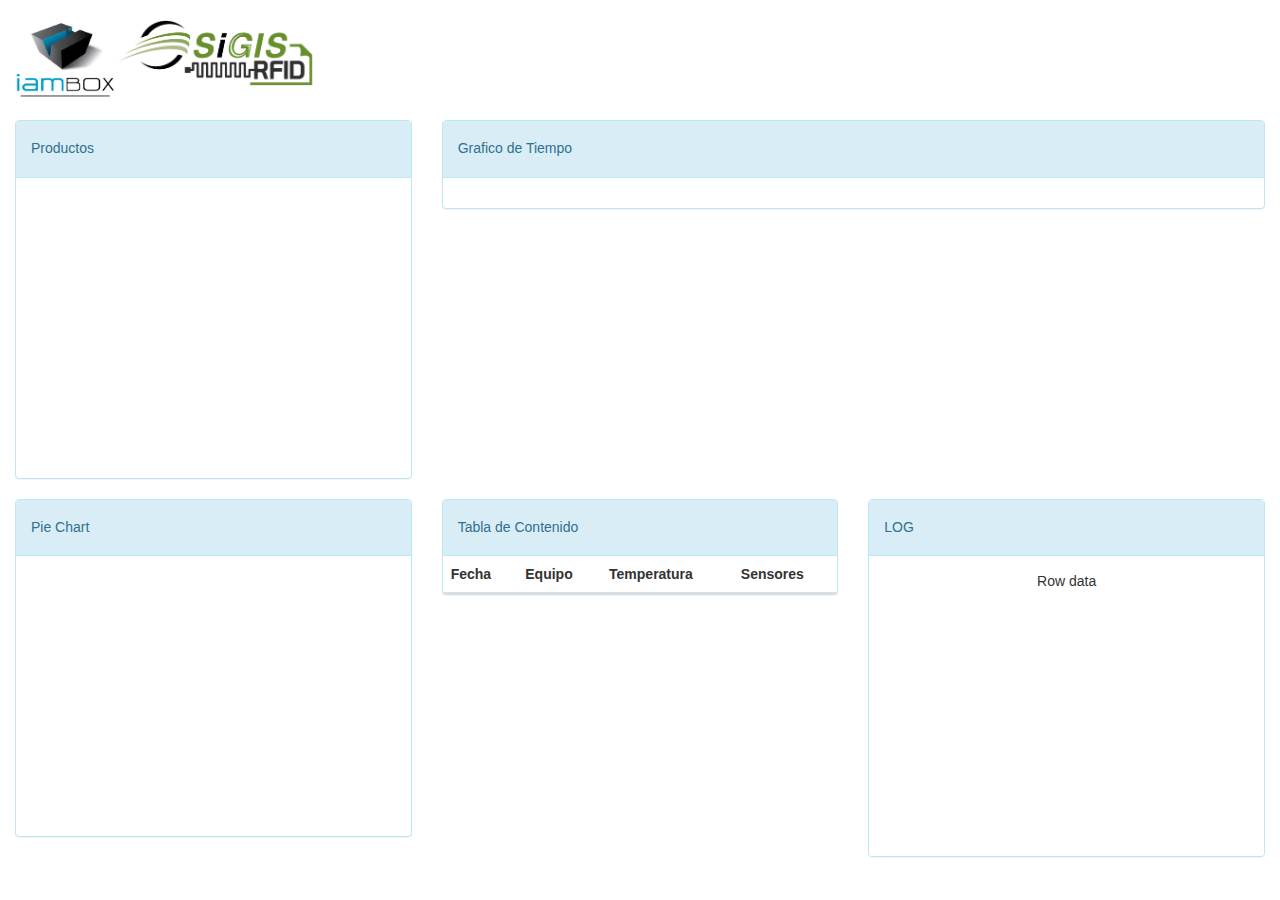
<file: index_ORIGINAL.html>
<!DOCTYPE html>
<html lang='en'>
<head>
	<meta charset='utf-8' />
	<title>Dashboard</title>
	<!-- CSS Styles -->
	<link href="css/bootstrap.min.css" rel="stylesheet">
	<link href="css/dc.css" rel="stylesheet">
	<link href="css/leaflet.css" rel="stylesheet">
	<link href="css/leaflet.markercluster.css" rel="stylesheet">
	<!-- Le Js Scripts -->
</head>
<body>
    <div class="container-fluid">
    <br>
    <div class="row">
	    <div class="col-lg-12 col-md-12">
		    <img src="/images/logo-iambox.jpg" style="float:left;" class="img-responsive" alt="Responsive image" height="60" width="100">
		    <img src="/images/logo_sigis_rfid.png" style="float:left;" class="img-responsive" alt="Responsive image" height="60" width="200">
	    </div>
    </div>
    <br>
    		<div class="row">
				<div class="col-lg-4 col-md-4">
					<div class="panel panel-info table-responsive">
					  <div class="panel-heading">
					    <h5>Productos</h5>
					  </div>
					  <div class="panel-body" align="center">
					
					  	<div id="mapaChart" class="col-md-12" align="center" style="height:270px;"></div>
					  </div>			  
					</div>
				</div>
				<div class="col-lg-8 col-md-8">
					<div class="panel panel-info table-responsive">
					  <div class="panel-heading">
					    <h5> Grafico de Tiempo </h5>
					  </div>
					  <div id="lineContainer" class="panel-body" align="center">
					  	<div class ="row">
					  		<div id="lineChart"></div>
					  	</div>
					  	<div class ="row">
					  		<div id="volumeLineChart"></div>
					  	</div>
					  </div>
					</div>
				</div>
				<!-- <div class="col-lg-4 col-md-4">
					<div class="panel panel-default table-responsive">
					  <div class="panel-heading">
					    <h5> Entrada/Salida </h5>
					  </div>
					  <div class="panel-body" align="center">
					  	Timeline Chart
					  	<div id="operadoraChart" style="width:310px; height:250px;"></div>
					  </div>
					</div>
				</div> -->
			</div>
			<div class="row">
				<div class="col-lg-4 col-md-4">
					<div class="panel panel-info table-responsive">
					  <div class="panel-heading">
					    <h5>Pie Chart</h5>
					  </div>
					  <div class="panel-body" align="center">
					  	<div id="equiposChart" class="col-md-12" style="height:250px;"></div>
					  </div>			  
					</div>
				</div>
				<div class="col-lg-4 col-md-4">
					<div class="panel panel-info table-responsive">
					  <div class="panel-heading">
					    <h5>Tabla de Contenido</h5>
					  </div><!-- 
					  <div class="panel-body" align="center">
					  	<div id="plataformaChart" style="width:450px; height:250px;"></div>
					  </div> -->
					  <!-- fecha,equipo,temp,cantidad,lat,lon -->
					  <table class="table table-hover" id='table-chart'>
			              <thead>
			                <tr>
			                  <th>Fecha</th>
			                  <th>Equipo</th>
			                  <th>Temperatura</th>
			                  <th>Sensores</th>
			                </tr>
			              </thead>
			              <!-- <tbody>
			                <tr>
			                  <td>1,001</td>
			                  <td>Lorem</td>
			                  <td>ipsum</td>
			                  <td>dolor</td>
			                  <td>sit</td>
			                </tr>
			                <tr>
			                  <td>1,001</td>
			                  <td>Lorem</td>
			                  <td>ipsum</td>
			                  <td>dolor</td>
			                  <td>sit</td>
			                </tr>

			                <tr>
			                  <td>1,002</td>
			                  <td>amet</td>
			                  <td>consectetur</td>
			                  <td>adipiscing</td>
			                  <td>elit</td>
			                </tr>
			                <tr>
			                  <td>1,003</td>
			                  <td>Integer</td>
			                  <td>nec</td>
			                  <td>odio</td>
			                  <td>Praesent</td>
			                </tr>
			                <tr>
			                  <td>1,003</td>
			                  <td>libero</td>
			                  <td>Sed</td>
			                  <td>cursus</td>
			                  <td>ante</td>
			                </tr>
			                <tr>
			                  <td>1,004</td>
			                  <td>dapibus</td>
			                  <td>diam</td>
			                  <td>Sed</td>
			                  <td>nisi</td>
			                </tr>
			                <tr>
			                  <td>1,005</td>
			                  <td>Nulla</td>
			                  <td>quis</td>
			                  <td>sem</td>
			                  <td>at</td>
			                </tr>
              			   </tbody> -->
            		</table>			  
					</div>
				</div>
				<div class="col-lg-4 col-md-4">
					<div class="panel panel-info table-responsive">
					  <div class="panel-heading">
					    <h5>LOG</h5>
					  </div>
					  <div class="panel-body" align="center">
					  	 Row data 
					  	<div id="plataformaChart" style="width:450px; height:250px;"></div>
					  </div>			  
					</div>
				</div>
				
			</div>
    </div>
    <script src="js/jquery-2.1.1.js"></script>
    <script src="js/bootstrap.js"></script>
    <script src="js/d3.js"></script>
    <script src="js/crossfilter.js"></script>
    <script src="js/dc.js"></script>
    <script src="js/leaflet.js"></script>
    <script src="js/leaflet.markercluster.js"></script>
    <script src="js/dc.leaflet.js"></script>
    <script src="js/app.js"></script>
</body>
</html>
</file>
<file: css/dc.css>
div.dc-chart {
    float: left;
}

.dc-chart rect.bar {
    stroke: none;
    cursor: pointer;
}

.dc-chart rect.bar:hover {
    fill-opacity: .5;
}

.dc-chart rect.stack1 {
    stroke: none;
    fill: red;
}

.dc-chart rect.stack2 {
    stroke: none;
    fill: green;
}

.dc-chart rect.deselected {
    stroke: none;
    fill: #ccc;
}

.dc-chart .pie-slice {
    fill: black;
    font-size: 12px;
    cursor: pointer;
}

.dc-chart .pie-slice.external{
    fill: black;
}

.dc-chart .pie-slice :hover {
    fill-opacity: .8;
}

.dc-chart .pie-slice.highlight {
    fill-opacity: .8;
}

.dc-chart .selected path {
    stroke-width: 3;
    stroke: #ccc;
    fill-opacity: 1;
}

.dc-chart .deselected path {
    stroke: none;
    fill-opacity: .5;
    fill: #ccc;
}

.dc-chart .axis path, .axis line {
    fill: none;
    stroke: #000;
    shape-rendering: crispEdges;
}

.dc-chart .axis text {
    font: 10px sans-serif;
}

.dc-chart .grid-line {
    fill: none;
    stroke: #ccc;
    opacity: .5;
    shape-rendering: crispEdges;
}

.dc-chart .grid-line line {
    fill: none;
    stroke: #ccc;
    opacity: .5;
    shape-rendering: crispEdges;
}

.dc-chart .brush rect.background {
    z-index: -999;
}

.dc-chart .brush rect.extent {
    fill: steelblue;
    fill-opacity: .125;
}

.dc-chart .brush .resize path {
    fill: #eee;
    stroke: #666;
}

.dc-chart path.line {
    fill: none;
    stroke-width: 1.5px;
}

.dc-chart circle.dot {
    stroke: none;
}

.dc-chart g.dc-tooltip path {
    fill: none;
    stroke: grey;
    stroke-opacity: .8;
}

.dc-chart path.area {
    fill-opacity: .3;
    stroke: none;
}

.dc-chart .node {
    font-size: 0.7em;
    cursor: pointer;
}

.dc-chart .node :hover {
    fill-opacity: .8;
}

.dc-chart .selected circle {
    stroke-width: 3;
    stroke: #ccc;
    fill-opacity: 1;
}

.dc-chart .deselected circle {
    stroke: none;
    fill-opacity: .5;
    fill: #ccc;
}

.dc-chart .bubble {
    stroke: none;
    fill-opacity: 0.6;
}

.dc-data-count {
    float: right;
    margin-top: 15px;
    margin-right: 15px;
}

.dc-data-count .filter-count {
    color: #3182bd;
    font-weight: bold;
}

.dc-data-count .total-count {
    color: #3182bd;
    font-weight: bold;
}

.dc-data-table {
}

.dc-chart g.state {
    cursor: pointer;
}

.dc-chart g.state :hover {
    fill-opacity: .8;
}

.dc-chart g.state path {
    stroke: white;
}

.dc-chart g.selected path {
}

.dc-chart g.deselected path {
    fill: grey;
}

.dc-chart g.selected text {
}

.dc-chart g.deselected text {
    display: none;
}

.dc-chart g.county path {
    stroke: white;
    fill: none;
}

.dc-chart g.debug rect {
    fill: blue;
    fill-opacity: .2;
}

.dc-chart g.row rect {
    fill-opacity: 0.8;
    cursor: pointer;
}

.dc-chart g.row rect:hover {
    fill-opacity: 0.6;
}

.dc-chart g.row text {
    fill: black;
    font-size: 12px;
    cursor: pointer;
}

.dc-legend {
    font-size: 11px;
}

.dc-legend-item {
    cursor: pointer;
}

.dc-chart g.axis text {
    /* Makes it so the user can't accidentally click and select text that is meant as a label only */
    -webkit-user-select: none; /* Chrome/Safari */
    -moz-user-select: none; /* Firefox */
    -ms-user-select: none; /* IE10 */
    -o-user-select: none;
    user-select: none;
    pointer-events: none;
}

.dc-chart path.highlight {
    stroke-width: 3;
    fill-opacity: 1;
    stroke-opacity: 1;
}

.dc-chart .highlight {
    fill-opacity: 1;
    stroke-opacity: 1;
}

.dc-chart .fadeout {
    fill-opacity: 0.2;
    stroke-opacity: 0.2;
}

.dc-chart path.dc-symbol, g.dc-legend-item.fadeout {
    fill-opacity: 0.5;
    stroke-opacity: 0.5;
}

.dc-hard .number-display {
    float: none;
}

.dc-chart .box text {
    font: 10px sans-serif;
    -webkit-user-select: none; /* Chrome/Safari */
    -moz-user-select: none; /* Firefox */
    -ms-user-select: none; /* IE10 */
    -o-user-select: none;
    user-select: none;
    pointer-events: none;
}

.dc-chart .box line,
.dc-chart .box circle {
    fill: #fff;
    stroke: #000;
    stroke-width: 1.5px;
}

.dc-chart .box rect {
    stroke: #000;
    stroke-width: 1.5px;
}

.dc-chart .box .center {
    stroke-dasharray: 3,3;
}

.dc-chart .box .outlier {
    fill: none;
    stroke: #ccc;
}

.dc-chart .box.deselected .box {
    fill: #ccc;
}

.dc-chart .box.deselected {
    opacity: .5;
}

.dc-chart .symbol{
    stroke: none;
}

.dc-chart .heatmap .box-group.deselected rect {
    stroke: none;
    fill-opacity: .5;
    fill: #ccc;
}

.dc-chart .heatmap g.axis text {
    pointer-events: all;
    cursor: pointer;
}
</file>
<file: css/leaflet.css>
/* required styles */

.leaflet-map-pane,
.leaflet-tile,
.leaflet-marker-icon,
.leaflet-marker-shadow,
.leaflet-tile-pane,
.leaflet-tile-container,
.leaflet-overlay-pane,
.leaflet-shadow-pane,
.leaflet-marker-pane,
.leaflet-popup-pane,
.leaflet-overlay-pane svg,
.leaflet-zoom-box,
.leaflet-image-layer,
.leaflet-layer {
	position: absolute;
	left: 0;
	top: 0;
	}
.leaflet-container {
	overflow: hidden;
	-ms-touch-action: none;
	}
.leaflet-tile,
.leaflet-marker-icon,
.leaflet-marker-shadow {
	-webkit-user-select: none;
	   -moz-user-select: none;
	        user-select: none;
	-webkit-user-drag: none;
	}
.leaflet-marker-icon,
.leaflet-marker-shadow {
	display: block;
	}
/* map is broken in FF if you have max-width: 100% on tiles */
.leaflet-container img {
	max-width: none !important;
	}
/* stupid Android 2 doesn't understand "max-width: none" properly */
.leaflet-container img.leaflet-image-layer {
	max-width: 15000px !important;
	}
.leaflet-tile {
	filter: inherit;
	visibility: hidden;
	}
.leaflet-tile-loaded {
	visibility: inherit;
	}
.leaflet-zoom-box {
	width: 0;
	height: 0;
	}
/* workaround for https://bugzilla.mozilla.org/show_bug.cgi?id=888319 */
.leaflet-overlay-pane svg {
	-moz-user-select: none;
	}

.leaflet-tile-pane    { z-index: 2; }
.leaflet-objects-pane { z-index: 3; }
.leaflet-overlay-pane { z-index: 4; }
.leaflet-shadow-pane  { z-index: 5; }
.leaflet-marker-pane  { z-index: 6; }
.leaflet-popup-pane   { z-index: 7; }

.leaflet-vml-shape {
	width: 1px;
	height: 1px;
	}
.lvml {
	behavior: url(#default#VML);
	display: inline-block;
	position: absolute;
	}


/* control positioning */

.leaflet-control {
	position: relative;
	z-index: 7;
	pointer-events: auto;
	}
.leaflet-top,
.leaflet-bottom {
	position: absolute;
	z-index: 1000;
	pointer-events: none;
	}
.leaflet-top {
	top: 0;
	}
.leaflet-right {
	right: 0;
	}
.leaflet-bottom {
	bottom: 0;
	}
.leaflet-left {
	left: 0;
	}
.leaflet-control {
	float: left;
	clear: both;
	}
.leaflet-right .leaflet-control {
	float: right;
	}
.leaflet-top .leaflet-control {
	margin-top: 10px;
	}
.leaflet-bottom .leaflet-control {
	margin-bottom: 10px;
	}
.leaflet-left .leaflet-control {
	margin-left: 10px;
	}
.leaflet-right .leaflet-control {
	margin-right: 10px;
	}


/* zoom and fade animations */

.leaflet-fade-anim .leaflet-tile,
.leaflet-fade-anim .leaflet-popup {
	opacity: 0;
	-webkit-transition: opacity 0.2s linear;
	   -moz-transition: opacity 0.2s linear;
	     -o-transition: opacity 0.2s linear;
	        transition: opacity 0.2s linear;
	}
.leaflet-fade-anim .leaflet-tile-loaded,
.leaflet-fade-anim .leaflet-map-pane .leaflet-popup {
	opacity: 1;
	}

.leaflet-zoom-anim .leaflet-zoom-animated {
	-webkit-transition: -webkit-transform 0.25s cubic-bezier(0,0,0.25,1);
	   -moz-transition:    -moz-transform 0.25s cubic-bezier(0,0,0.25,1);
	     -o-transition:      -o-transform 0.25s cubic-bezier(0,0,0.25,1);
	        transition:         transform 0.25s cubic-bezier(0,0,0.25,1);
	}
.leaflet-zoom-anim .leaflet-tile,
.leaflet-pan-anim .leaflet-tile,
.leaflet-touching .leaflet-zoom-animated {
	-webkit-transition: none;
	   -moz-transition: none;
	     -o-transition: none;
	        transition: none;
	}

.leaflet-zoom-anim .leaflet-zoom-hide {
	visibility: hidden;
	}


/* cursors */

.leaflet-clickable {
	cursor: pointer;
	}
.leaflet-container {
	cursor: -webkit-grab;
	cursor:    -moz-grab;
	}
.leaflet-popup-pane,
.leaflet-control {
	cursor: auto;
	}
.leaflet-dragging .leaflet-container,
.leaflet-dragging .leaflet-clickable {
	cursor: move;
	cursor: -webkit-grabbing;
	cursor:    -moz-grabbing;
	}


/* visual tweaks */

.leaflet-container {
	background: #ddd;
	outline: 0;
	}
.leaflet-container a {
	color: #0078A8;
	}
.leaflet-container a.leaflet-active {
	outline: 2px solid orange;
	}
.leaflet-zoom-box {
	border: 2px dotted #38f;
	background: rgba(255,255,255,0.5);
	}


/* general typography */
.leaflet-container {
	font: 12px/1.5 "Helvetica Neue", Arial, Helvetica, sans-serif;
	}


/* general toolbar styles */

.leaflet-bar {
	box-shadow: 0 1px 5px rgba(0,0,0,0.65);
	border-radius: 4px;
	}
.leaflet-bar a,
.leaflet-bar a:hover {
	background-color: #fff;
	border-bottom: 1px solid #ccc;
	width: 26px;
	height: 26px;
	line-height: 26px;
	display: block;
	text-align: center;
	text-decoration: none;
	color: black;
	}
.leaflet-bar a,
.leaflet-control-layers-toggle {
	background-position: 50% 50%;
	background-repeat: no-repeat;
	display: block;
	}
.leaflet-bar a:hover {
	background-color: #f4f4f4;
	}
.leaflet-bar a:first-child {
	border-top-left-radius: 4px;
	border-top-right-radius: 4px;
	}
.leaflet-bar a:last-child {
	border-bottom-left-radius: 4px;
	border-bottom-right-radius: 4px;
	border-bottom: none;
	}
.leaflet-bar a.leaflet-disabled {
	cursor: default;
	background-color: #f4f4f4;
	color: #bbb;
	}

.leaflet-touch .leaflet-bar a {
	width: 30px;
	height: 30px;
	line-height: 30px;
	}


/* zoom control */

.leaflet-control-zoom-in,
.leaflet-control-zoom-out {
	font: bold 18px 'Lucida Console', Monaco, monospace;
	text-indent: 1px;
	}
.leaflet-control-zoom-out {
	font-size: 20px;
	}

.leaflet-touch .leaflet-control-zoom-in {
	font-size: 22px;
	}
.leaflet-touch .leaflet-control-zoom-out {
	font-size: 24px;
	}


/* layers control */

.leaflet-control-layers {
	box-shadow: 0 1px 5px rgba(0,0,0,0.4);
	background: #fff;
	border-radius: 5px;
	}
.leaflet-control-layers-toggle {
	background-image: url(images/layers.png);
	width: 36px;
	height: 36px;
	}
.leaflet-retina .leaflet-control-layers-toggle {
	background-image: url(images/layers-2x.png);
	background-size: 26px 26px;
	}
.leaflet-touch .leaflet-control-layers-toggle {
	width: 44px;
	height: 44px;
	}
.leaflet-control-layers .leaflet-control-layers-list,
.leaflet-control-layers-expanded .leaflet-control-layers-toggle {
	display: none;
	}
.leaflet-control-layers-expanded .leaflet-control-layers-list {
	display: block;
	position: relative;
	}
.leaflet-control-layers-expanded {
	padding: 6px 10px 6px 6px;
	color: #333;
	background: #fff;
	}
.leaflet-control-layers-selector {
	margin-top: 2px;
	position: relative;
	top: 1px;
	}
.leaflet-control-layers label {
	display: block;
	}
.leaflet-control-layers-separator {
	height: 0;
	border-top: 1px solid #ddd;
	margin: 5px -10px 5px -6px;
	}


/* attribution and scale controls */

.leaflet-container .leaflet-control-attribution {
	background: #fff;
	background: rgba(255, 255, 255, 0.7);
	margin: 0;
	}
.leaflet-control-attribution,
.leaflet-control-scale-line {
	padding: 0 5px;
	color: #333;
	}
.leaflet-control-attribution a {
	text-decoration: none;
	}
.leaflet-control-attribution a:hover {
	text-decoration: underline;
	}
.leaflet-container .leaflet-control-attribution,
.leaflet-container .leaflet-control-scale {
	font-size: 11px;
	}
.leaflet-left .leaflet-control-scale {
	margin-left: 5px;
	}
.leaflet-bottom .leaflet-control-scale {
	margin-bottom: 5px;
	}
.leaflet-control-scale-line {
	border: 2px solid #777;
	border-top: none;
	line-height: 1.1;
	padding: 2px 5px 1px;
	font-size: 11px;
	white-space: nowrap;
	overflow: hidden;
	-moz-box-sizing: content-box;
	     box-sizing: content-box;

	background: #fff;
	background: rgba(255, 255, 255, 0.5);
	}
.leaflet-control-scale-line:not(:first-child) {
	border-top: 2px solid #777;
	border-bottom: none;
	margin-top: -2px;
	}
.leaflet-control-scale-line:not(:first-child):not(:last-child) {
	border-bottom: 2px solid #777;
	}

.leaflet-touch .leaflet-control-attribution,
.leaflet-touch .leaflet-control-layers,
.leaflet-touch .leaflet-bar {
	box-shadow: none;
	}
.leaflet-touch .leaflet-control-layers,
.leaflet-touch .leaflet-bar {
	border: 2px solid rgba(0,0,0,0.2);
	background-clip: padding-box;
	}


/* popup */

.leaflet-popup {
	position: absolute;
	text-align: center;
	}
.leaflet-popup-content-wrapper {
	padding: 1px;
	text-align: left;
	border-radius: 12px;
	}
.leaflet-popup-content {
	margin: 13px 19px;
	line-height: 1.4;
	}
.leaflet-popup-content p {
	margin: 18px 0;
	}
.leaflet-popup-tip-container {
	margin: 0 auto;
	width: 40px;
	height: 20px;
	position: relative;
	overflow: hidden;
	}
.leaflet-popup-tip {
	width: 17px;
	height: 17px;
	padding: 1px;

	margin: -10px auto 0;

	-webkit-transform: rotate(45deg);
	   -moz-transform: rotate(45deg);
	    -ms-transform: rotate(45deg);
	     -o-transform: rotate(45deg);
	        transform: rotate(45deg);
	}
.leaflet-popup-content-wrapper,
.leaflet-popup-tip {
	background: white;

	box-shadow: 0 3px 14px rgba(0,0,0,0.4);
	}
.leaflet-container a.leaflet-popup-close-button {
	position: absolute;
	top: 0;
	right: 0;
	padding: 4px 4px 0 0;
	text-align: center;
	width: 18px;
	height: 14px;
	font: 16px/14px Tahoma, Verdana, sans-serif;
	color: #c3c3c3;
	text-decoration: none;
	font-weight: bold;
	background: transparent;
	}
.leaflet-container a.leaflet-popup-close-button:hover {
	color: #999;
	}
.leaflet-popup-scrolled {
	overflow: auto;
	border-bottom: 1px solid #ddd;
	border-top: 1px solid #ddd;
	}

.leaflet-oldie .leaflet-popup-content-wrapper {
	zoom: 1;
	}
.leaflet-oldie .leaflet-popup-tip {
	width: 24px;
	margin: 0 auto;

	-ms-filter: "progid:DXImageTransform.Microsoft.Matrix(M11=0.70710678, M12=0.70710678, M21=-0.70710678, M22=0.70710678)";
	filter: progid:DXImageTransform.Microsoft.Matrix(M11=0.70710678, M12=0.70710678, M21=-0.70710678, M22=0.70710678);
	}
.leaflet-oldie .leaflet-popup-tip-container {
	margin-top: -1px;
	}

.leaflet-oldie .leaflet-control-zoom,
.leaflet-oldie .leaflet-control-layers,
.leaflet-oldie .leaflet-popup-content-wrapper,
.leaflet-oldie .leaflet-popup-tip {
	border: 1px solid #999;
	}


/* div icon */

.leaflet-div-icon {
	background: #fff;
	border: 1px solid #666;
	}
</file>
<file: css/leaflet.markercluster.css>
.marker-cluster-small {
	background-color: rgba(181, 226, 140, 0.6);
	}
.marker-cluster-small div {
	background-color: rgba(110, 204, 57, 0.6);
	}

.marker-cluster-medium {
	background-color: rgba(241, 211, 87, 0.6);
	}
.marker-cluster-medium div {
	background-color: rgba(240, 194, 12, 0.6);
	}

.marker-cluster-large {
	background-color: rgba(253, 156, 115, 0.6);
	}
.marker-cluster-large div {
	background-color: rgba(241, 128, 23, 0.6);
	}

	/* IE 6-8 fallback colors */
.leaflet-oldie .marker-cluster-small {
	background-color: rgb(181, 226, 140);
	}
.leaflet-oldie .marker-cluster-small div {
	background-color: rgb(110, 204, 57);
	}

.leaflet-oldie .marker-cluster-medium {
	background-color: rgb(241, 211, 87);
	}
.leaflet-oldie .marker-cluster-medium div {
	background-color: rgb(240, 194, 12);
	}

.leaflet-oldie .marker-cluster-large {
	background-color: rgb(253, 156, 115);
	}
.leaflet-oldie .marker-cluster-large div {
	background-color: rgb(241, 128, 23);
}

.marker-cluster {
	background-clip: padding-box;
	border-radius: 20px;
	}
.marker-cluster div {
	width: 30px;
	height: 30px;
	margin-left: 5px;
	margin-top: 5px;

	text-align: center;
	border-radius: 15px;
	font: 12px "Helvetica Neue", Arial, Helvetica, sans-serif;
	}
.marker-cluster span {
	line-height: 30px;
	}

.leaflet-cluster-anim .leaflet-marker-icon, .leaflet-cluster-anim .leaflet-marker-shadow {
	-webkit-transition: -webkit-transform 0.3s ease-out, opacity 0.3s ease-in;
	-moz-transition: -moz-transform 0.3s ease-out, opacity 0.3s ease-in;
	-o-transition: -o-transform 0.3s ease-out, opacity 0.3s ease-in;
	transition: transform 0.3s ease-out, opacity 0.3s ease-in;
	}
</file>
